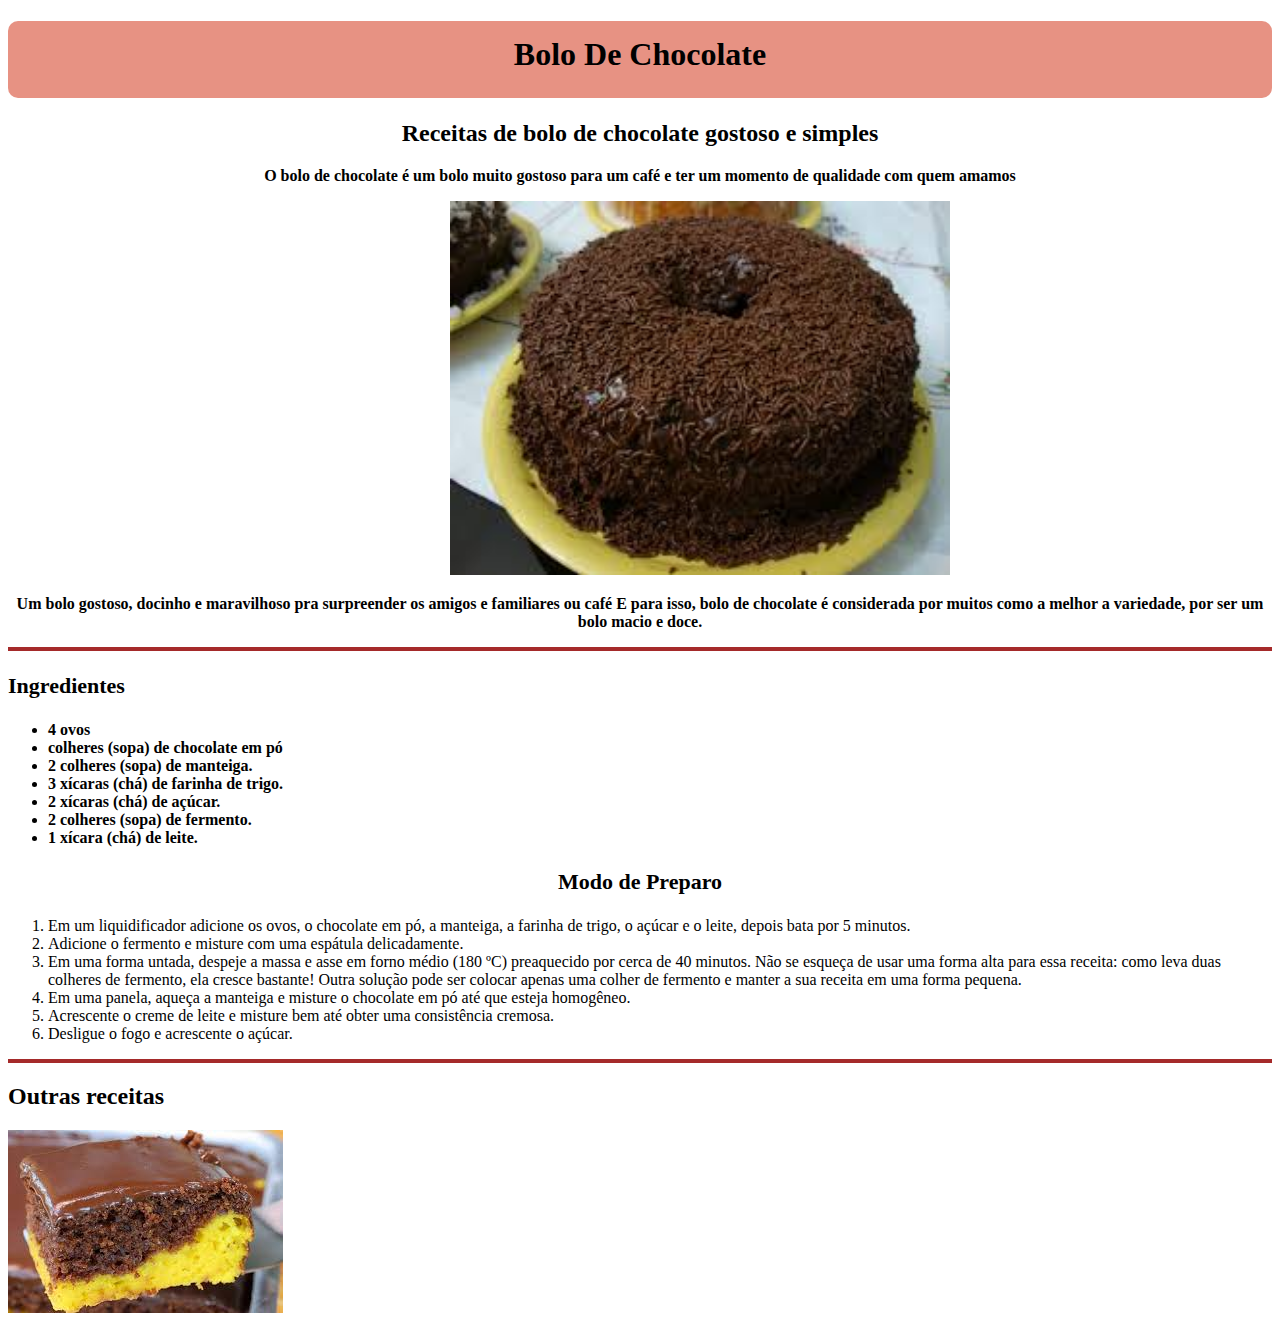
<file: index.html>
<!DOCTYPE html>
<html lang="en">
<head>
    <meta charset="UTF-8">
    <meta http-equiv="X-UA-Compatible" content="IE=edge">
    <meta name="viewport" content="width=device-width, initial-scale=1.0">
    <title>Receitas Maravilhosas</title>
    <link rel="stylesheet" href="style.css">
</head>
<body>
    
    <div class="titulo">  
     <h1> Bolo De Chocolate </h1>
   </div>
   <div class="caracteristicas">
    <h2>  Receitas de bolo de chocolate gostoso e simples</h2> 
   <p> O bolo de chocolate é um bolo muito gostoso para um café e ter um momento de qualidade com quem   amamos</p>
     <img src="img1.jpeg" alt=""> 
    <p>Um bolo gostoso, docinho e maravilhoso pra surpreender os amigos e familiares ou café
     E para isso, bolo de chocolate é considerada por muitos como a melhor a variedade, por ser um bolo macio e doce. 
    
    </p>
   
   </div>
   <hr>
   <div class="Ingredientes">
    <h3> Ingredientes</h3>
    <ul>
         <li>4 ovos</li>
         <li> colheres (sopa) de chocolate em pó       </li>
         <li>2 colheres (sopa) de manteiga.        </li>
         <li>3 xícaras (chá) de farinha de trigo.        </li>
         <li>2 xícaras (chá) de açúcar.   </li>
         <li>2 colheres (sopa) de fermento.  </li>
         <li>1 xícara (chá) de leite.    </li>
    </ul>

   </div>

   <div class="modoPreparo">
   <h3> Modo de Preparo</h3>
   <ol>
    <li>Em um liquidificador adicione os ovos, o chocolate em pó, a manteiga, a farinha de trigo, o açúcar e o leite, depois bata por 5 minutos. </li>
    <li>Adicione o fermento e misture com uma espátula delicadamente.</li>
    <li>Em uma forma untada, despeje a massa e asse em forno médio (180 ºC) preaquecido por cerca de 40 minutos. Não se esqueça de usar uma forma alta para essa receita: como leva duas colheres de fermento, ela cresce bastante! Outra solução pode ser colocar apenas uma colher de fermento e manter a sua receita em uma forma pequena.</li>
    <li>Em uma panela, aqueça a manteiga e misture o chocolate em pó até que esteja homogêneo.</li>
    <li>Acrescente o creme de leite e misture bem até obter uma consistência cremosa.</li>
    <li>Desligue o fogo e acrescente o açúcar.</li>

   </ol>
   </div>
   <hr>
   <div>
    <h2> Outras receitas</h2>

   </div>
 

</body>
<a href="segundapagina.html"> <img src="img2.jpeg">                                         </a>

</body>
</html>
</file>
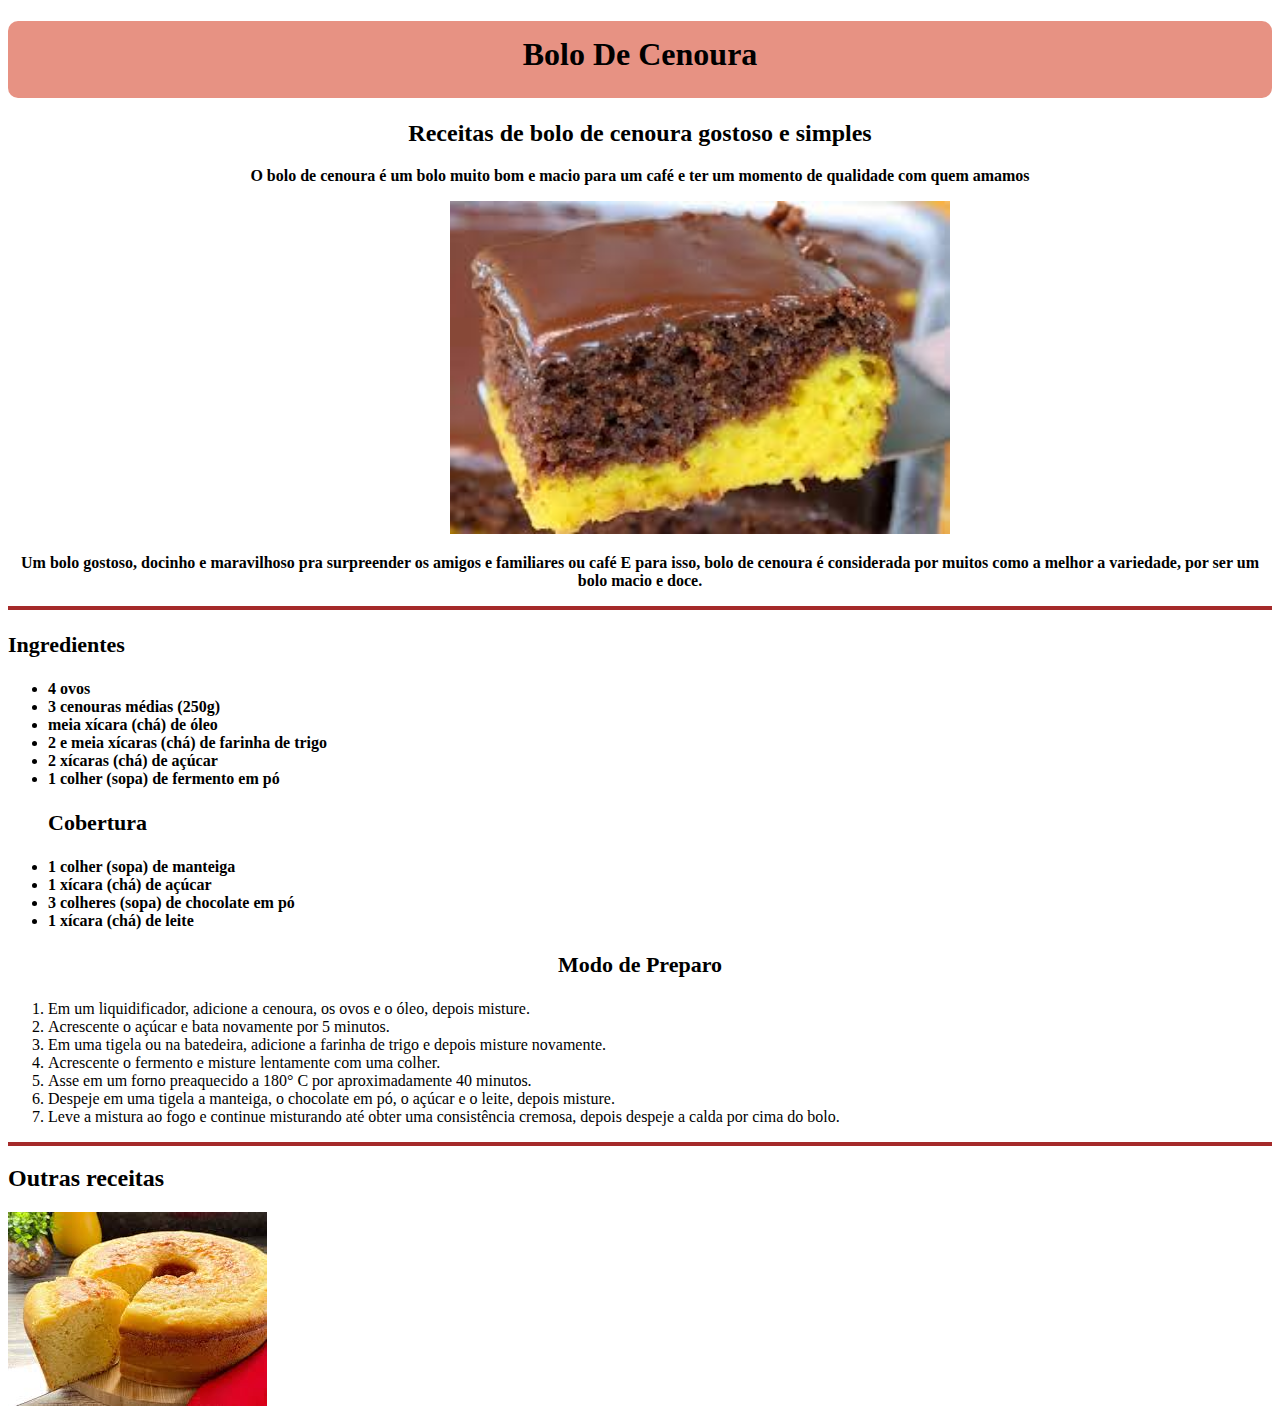
<file: segundapagina.html>
<!DOCTYPE html>
<html lang="en">
<head>
    <meta charset="UTF-8">
    <meta http-equiv="X-UA-Compatible" content="IE=edge">
    <meta name="viewport" content="width=device-width, initial-scale=1.0">
    <title>Receitas maravilhosas</title>
    <link rel="stylesheet" href="style.css">
</head>
<body>
    
    <div class="titulo">
     <h1> Bolo De Cenoura </h1>
   </div>
   <div class="caracteristicas">
    <h2>  Receitas de bolo de cenoura gostoso e simples</h2> 
   <p> O bolo de cenoura é um bolo muito bom e macio para um café e ter um momento de qualidade com quem amamos</p>
     <img src="img2.jpeg" alt=""> 
    <p>Um bolo gostoso, docinho e maravilhoso pra surpreender os amigos e familiares ou café
     E para isso, bolo de cenoura é considerada por muitos como a melhor a variedade, por ser um bolo macio e doce. 
    
    </p>
   
   </div>
   <hr>
   <div class="Ingredientes">
    <h3> Ingredientes</h3>
    <ul>
         <li>4 ovos</li>
         <li> 3 cenouras médias (250g)       </li>
         <li>meia xícara (chá) de óleo        </li>
         <li>2 e meia xícaras (chá) de farinha de trigo        </li>
         <li>2 xícaras (chá) de açúcar        </li>
         <li>1 colher (sopa) de fermento em pó  </li>
    <h3>Cobertura</h3>
     <li> 1 colher (sopa) de manteiga</li>
     <li> 1 xícara (chá) de açúcar</li>
     <li>3 colheres (sopa) de chocolate em pó</li>
     <li>1 xícara (chá) de leite</li>  
</ul>

   </div>

   <div class="modoPreparo">
   <h3> Modo de Preparo</h3>
   <ol>
    <li>Em um liquidificador, adicione a cenoura, os ovos e o óleo, depois misture. </li>
    <li>Acrescente o açúcar e bata novamente por 5 minutos.</li>
    <li>Em uma tigela ou na batedeira, adicione a farinha de trigo e depois misture novamente.</li>
    <li>Acrescente o fermento e misture lentamente com uma colher.</li>
    <li>Asse em um forno preaquecido a 180° C por aproximadamente 40 minutos.</li>
    <li>Despeje em uma tigela a manteiga, o chocolate em pó, o açúcar e o leite, depois misture.</li>
    <li>Leve a mistura ao fogo e continue misturando até obter uma consistência cremosa, depois despeje a calda por cima do bolo.</li>

   </ol>
   </div>
   <hr>
   <div>
    <h2> Outras receitas</h2>

   </div>
 

</body>
<a href="terceirapagina.html"> <img src="img3.jpeg">                                         </a>

</body>
</html>
</file>
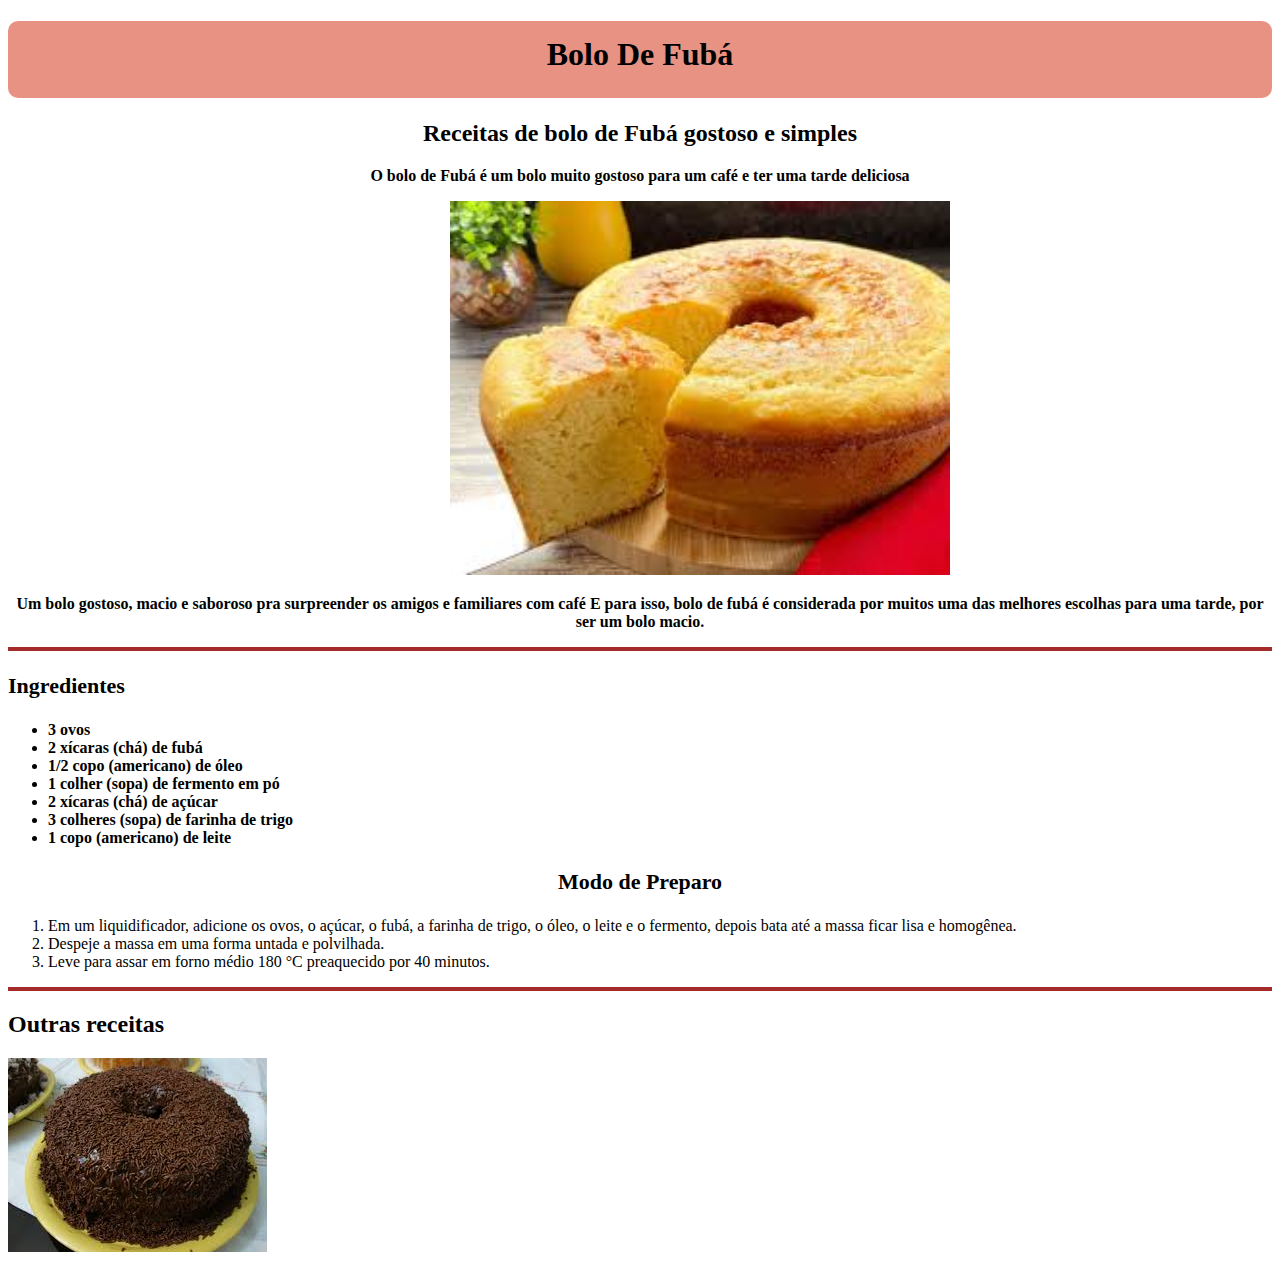
<file: terceirapagina.html>
<!DOCTYPE html>
<html lang="en">
<head>
    <meta charset="UTF-8">
    <meta http-equiv="X-UA-Compatible" content="IE=edge">
    <meta name="viewport" content="width=device-width, initial-scale=1.0">
    <title>Receitas maravilhosas</title>
    <link rel="stylesheet" href="style.css">
</head>
<body>
    
    <div class="titulo">
     <h1> Bolo De Fubá </h1>
   </div>
   <div class="caracteristicas">
    <h2>  Receitas de bolo de Fubá gostoso e simples</h2> 
   <p> O bolo de Fubá é um bolo muito gostoso para um café e ter uma tarde deliciosa</p>
     <img src="img3.jpeg" alt=""> 
    <p>Um bolo gostoso, macio e saboroso pra surpreender os amigos e familiares com café
     E para isso, bolo de fubá é considerada por muitos uma das melhores escolhas para uma tarde, por ser um bolo macio. 
    
    </p>
   
   </div>
   <hr>
   <div class="Ingredientes">
    <h3> Ingredientes</h3>
    <ul>
         <li>3 ovos </li>
         <li> 2 xícaras (chá) de fubá      </li>
         <li>1/2 copo (americano) de óleo      </li>
         <li>1 colher (sopa) de fermento em pó        </li>
         <li>2 xícaras (chá) de açúcar   </li>
         <li>3 colheres (sopa) de farinha de trigo  </li>
         <li>1 copo (americano) de leite    </li>
    </ul>

   </div>

   <div class="modoPreparo">
   <h3> Modo de Preparo</h3>
   <ol>
    <li>Em um liquidificador, adicione os ovos, o açúcar, o fubá, a farinha de trigo, o óleo, o leite e o fermento, depois bata até a massa ficar lisa e homogênea. </li>
    <li>Despeje a massa em uma forma untada e polvilhada.</li>
    <li>Leve para assar em forno médio 180 °C preaquecido por 40 minutos.    </li>
  
   </ol>
   </div>
   <hr>
   <div>
    <h2> Outras receitas</h2>

   </div>
 

</body>
<a href="index.html"> <img src="img1.jpeg">                                         </a>

</body>
</html>
</file>
<file: style.css>
.titulo{
   h1{
    background-color: rgba(210, 50, 22, 0.534);
    text-align: center;
    padding-top: 15px;
    padding-bottom: 25px;
    border-radius: 10px;  
     }
}   
.caracteristicas{
   h2{
    text-align: center;

   }
p{

   text-align: center;
   color:rgb(0, 0, 0);
   font-weight: bold;
}
 img{
   width: 500px;
   position: center;
   margin-left: 35%;
}

   
}

hr{
   border: 2px solid;
   border-color: brown;
}
.Ingredientes{
   h3{
   text-align: left ;
   font-size: 22px;
}
ul{
   margin-left:0%;
   font-weight: bold;
  }
}

.modoPreparo{
   h3{
   text-align: center;
   font-size: 22px;

   }
}
</file>
